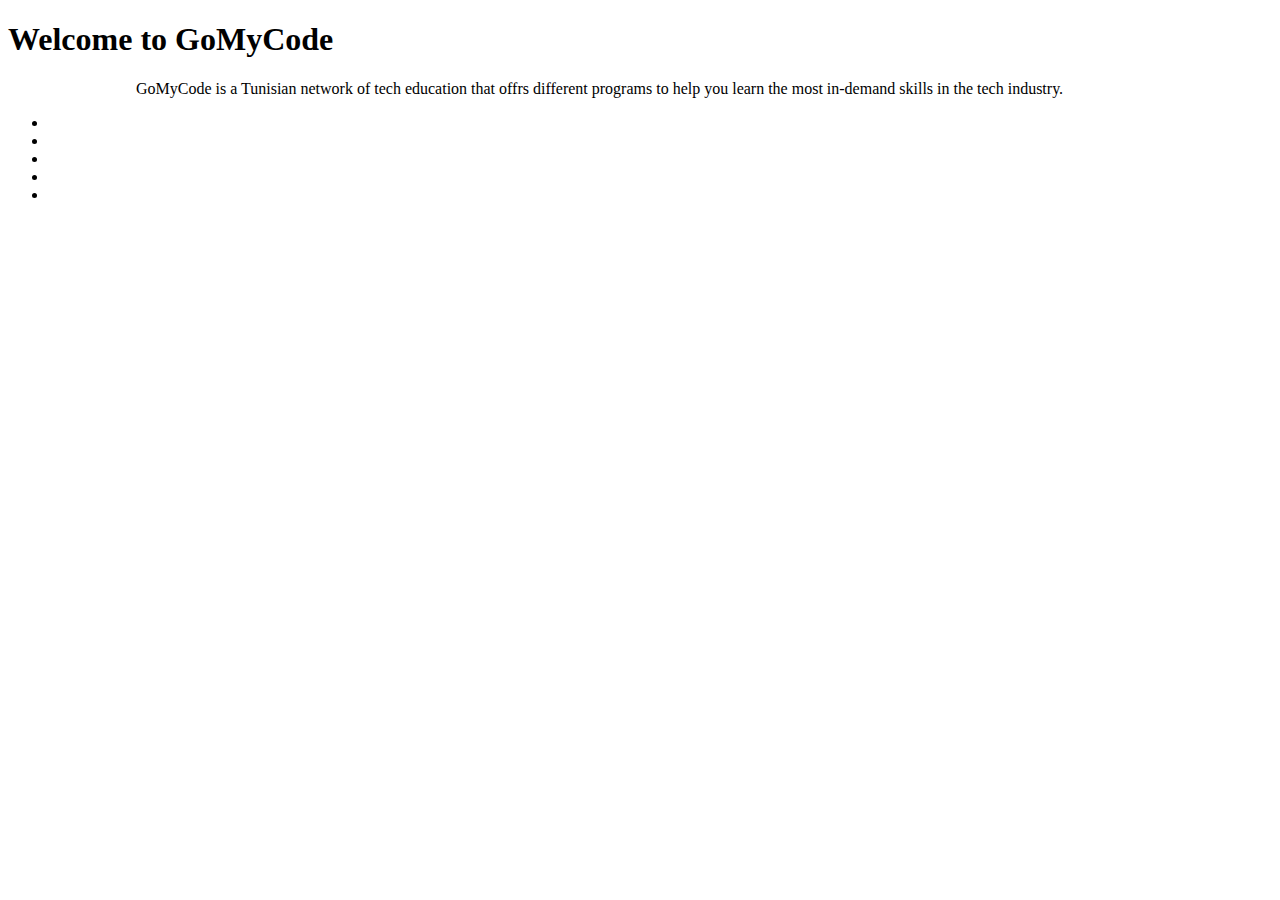
<file: index.html>
<!DOCTYPE html>
<html lang="en">
<head>
    <meta charset="UTF-8">
    <meta name="viewport" content="width=device-width, initial-scale=1.0">
    <link rel="stylesheet" href="./styles/main.css">
    <title>GoMyCode</title>
</head>
<body>
    <h1>Welcome to GoMyCode</h1>
    <p>
        GoMyCode is a Tunisian network of tech education that offrs different programs to help you learn the most in-demand skills in the tech industry.
    </p>
    <!-- ul>li*5 -->
     <ul>
        <li></li>
        <li></li>
        <li></li>
        <li></li>
        <li></li>
     </ul>
</body>
</html>
</file>
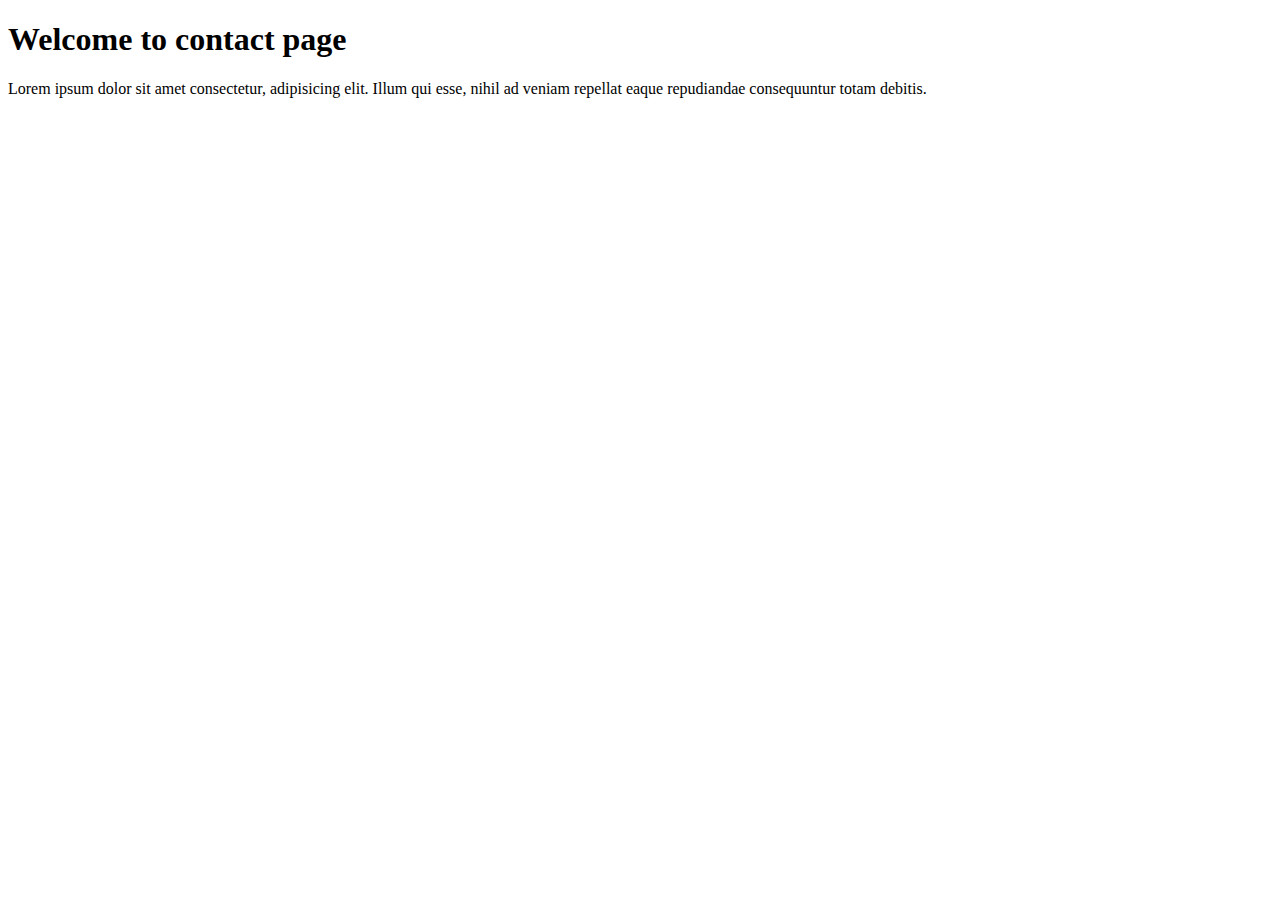
<file: pages/contact.html>
<!DOCTYPE html>
<html lang="en">
<head>
    <meta charset="UTF-8">
    <meta name="viewport" content="width=device-width, initial-scale=1.0">
    <title>Contact us</title>
</head>
<body>
    <h1>Welcome to contact page </h1>

    <p>Lorem ipsum dolor sit amet consectetur, adipisicing elit. Illum qui esse, nihil ad veniam repellat eaque repudiandae consequuntur totam debitis.</p>

    
</body>
</html>
</file>
<file: styles/main.css>
/* styling code goes here */

p{
    margin-left: 3em;
}
p::before {
    content: ' ';
    background-color: rgb(42, 52, 192);
    margin-left: 5em;
}
</file>
